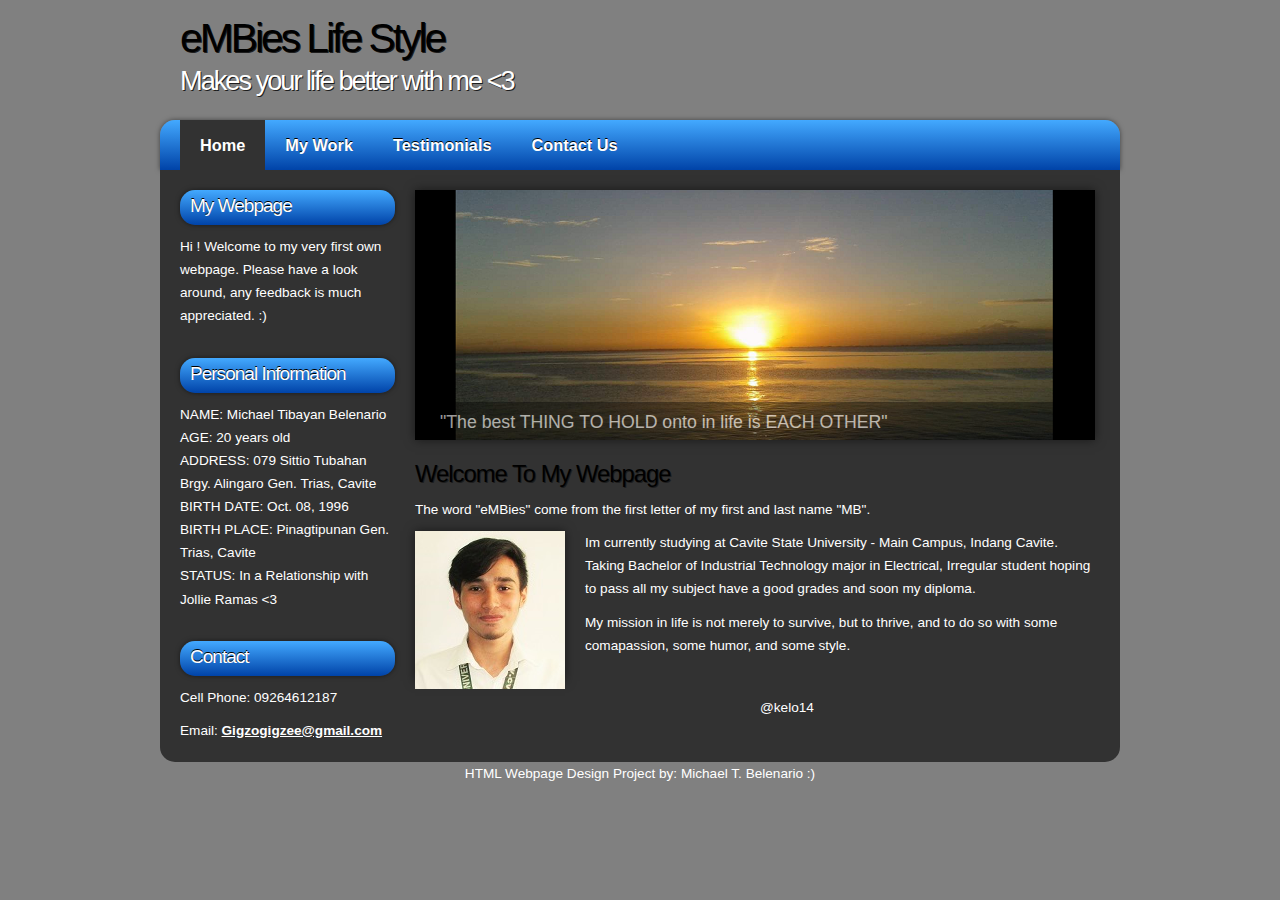
<file: eMBies/index.html>
<!DOCTYPE html PUBLIC "-//W3C//DTD XHTML 1.1//EN" "http://www.w3.org/TR/xhtml11/DTD/xhtml11.dtd">
<html xmlns="http://www.w3.org/1999/xhtml" xml:lang="en">

<head>
  <title>Webpage project</title>
  <meta name="description" content="free website template" />
  <meta name="keywords" content="enter your keywords here" />
  <meta http-equiv="content-type" content="text/html; charset=utf-8" />
  <meta http-equiv="X-UA-Compatible" content="IE=9" />
  <link rel="stylesheet" type="text/css" href="css/style.css" />
  <script type="text/javascript" src="js/jquery.min.js"></script>
  <script type="text/javascript" src="js/image_slide.js"></script>
</head>

<body>
  <div id="main">
    <div id="header">
	  <div id="banner">
	    <div id="welcome">
	      <h1>eMBies Life Style</h1>
	    </div><!--close welcome-->
	    <div id="welcome_slogan">
	      <h1>Makes your life better with me <3</h1>
	    </div><!--close welcome_slogan-->
	  </div><!--close banner-->
    </div><!--close header-->

	<div id="menubar">
      <ul id="menu">
        <li class="current"><a href="index.html">Home</a></li>
        <li><a href="mywork.html">My Work</a></li>
        <li><a href="testimonials.html">Testimonials</a></li>
        <li><a href="contact.html">Contact Us</a></li>
      </ul>
    </div><!--close menubar-->	
    
	<div id="site_content">		

	  <div class="sidebar_container">       
		<div class="sidebar">
          <div class="sidebar_item">
            <h2>My Webpage</h2>
            <p>Hi ! Welcome to my very first own webpage. Please have a look around, any feedback is much appreciated. :)</p>
          </div><!--close sidebar_item--> 
        </div><!--close sidebar-->     		
		<div class="sidebar">
          <div class="sidebar_item">
            <h2>Personal Information</h2>
            <p>NAME: Michael Tibayan Belenario
              <br>AGE: 20 years old
                <br>ADDRESS: 079 Sittio Tubahan Brgy. Alingaro Gen. Trias, Cavite
                  <br>BIRTH DATE: Oct. 08, 1996<br>BIRTH PLACE: Pinagtipunan Gen. Trias, Cavite
                   <br>STATUS: In a Relationship with Jollie Ramas <3 </p></h3>  
		  </div><!--close sidebar_item--> 
        </div><!--close sidebar-->
		  		
        <div class="sidebar">
          <div class="sidebar_item">
            <h2>Contact</h2>
            <p>Cell Phone: 09264612187</p>
            <p>Email: <a href="Gigzogigzee@gmail.com">Gigzogigzee@gmail.com</a></p>
          </div><!--close sidebar_item--> 
        </div><!--close sidebar-->
       </div><!--close sidebar_container-->	
	
	  <div class="slideshow">
	    <ul class="slideshow">
          
         
          <li class="show"><img width="680" height="250" src="images/home_1.png" alt="&quot;The best THING TO HOLD onto in life is EACH OTHER&quot;" /></li>
          <li><img width="680" height="250" src="images/home_2.png" alt="&quot;The best THING TO HOLD onto in life is EACH OTHER&quot;" /></li>
          <li><img width="680" height="250" src="images/home_3.png" alt="&quot;The best THING TO HOLD onto in life is EACH OTHER&quot;" /></li>
        </ul>
      </div>	  	 
	 
	  <div id="content">
        <div class="content_item">
		  <h1>Welcome To My Webpage</h1> 
	      <p>The word "eMBies" come from the first letter of my first and last name "MB". </p>	  
		  
		  <div class="content_image">
		    <img src="images/content_image1.jpg" alt="image1"/>
	      </div>
		  <p>Im currently studying at Cavite State University - Main Campus, Indang Cavite. Taking Bachelor of Industrial Technology major in Electrical, Irregular student hoping to pass all my subject have a good grades and soon my diploma.</p>
		  <p>My mission in life is not merely to survive, but to thrive, and to do so with some comapassion, some humor, and some style.</p>
		  <br style="clear:both"/>
		  
		  <div class="content_container">
		    <p></p>
		  	
		     
		    
		  </div><!--close content_container-->
          <div class="content_container">
		    <p>@kelo14</p>          
		  	
		     
		   		  
		  </div><!--close content_container-->			  
		</div><!--close content_item-->
      </div><!--close content-->   
	</div><!--close site_content--> 
     
 
  </div><!--close main-->
  	   <center><p> HTML Webpage Design Project by: Michael T. Belenario :) </p></center>
  <div id="footer">
	 
  
</body>
</html>
</file>
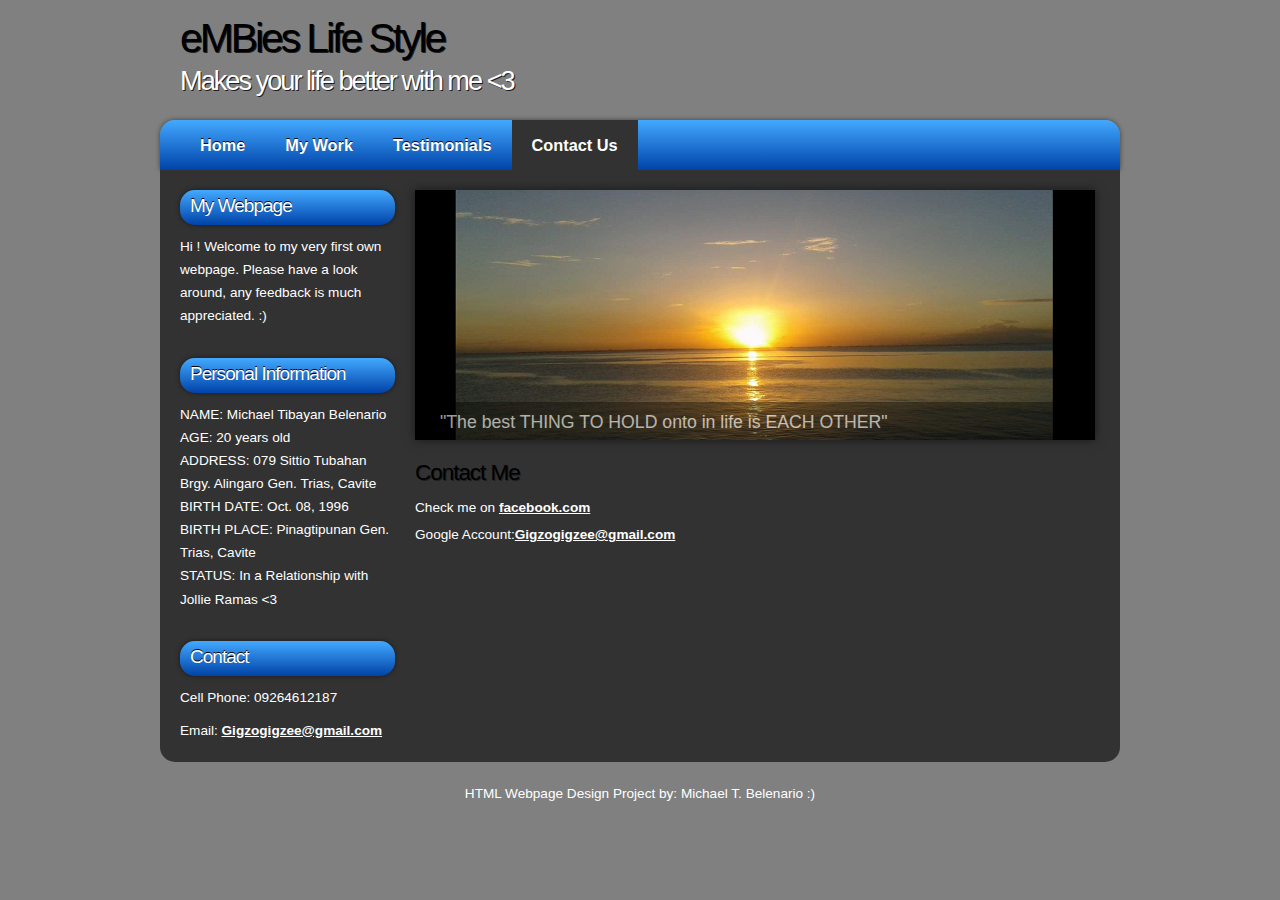
<file: eMBies/contact.html>
﻿<!DOCTYPE html PUBLIC "-//W3C//DTD XHTML 1.1//EN" "http://www.w3.org/TR/xhtml11/DTD/xhtml11.dtd">
<html xmlns="http://www.w3.org/1999/xhtml" xml:lang="en">

<head>
  <title>Webpage project</title>
  <meta name="description" content="free website template" />
  <meta name="keywords" content="enter your keywords here" />
  <meta http-equiv="content-type" content="text/html; charset=utf-8" />
  <meta http-equiv="X-UA-Compatible" content="IE=9" />
  <link rel="stylesheet" type="text/css" href="css/style.css" />
  <script type="text/javascript" src="js/jquery.min.js"></script>
  <script type="text/javascript" src="js/image_slide.js"></script>
</head>

<body>
  <div id="main">
    <div id="header">
	  <div id="banner">
	    <div id="welcome">
	      <h1>eMBies Life Style</h1>
	    </div><!--close welcome-->
	    <div id="welcome_slogan">
	     <h1>Makes your life better with me <3</h1>
	    </div><!--close welcome_slogan-->
	  </div><!--close banner-->
    </div><!--close header-->

	<div id="menubar">
      <ul id="menu">
        <li><a href="index.html">Home</a></li>
        <li><a href="mywork.html">My Work</a></li>
        <li><a href="testimonials.html">Testimonials</a></li>
        <li class="current"><a href="contact.html">Contact Us</a></li>
      </ul>
    </div><!--close menubar-->
	
	<div id="site_content">	

	  <div class="sidebar_container">       
		<div class="sidebar">
          <div class="sidebar_item">
            <h2>My Webpage</h2>
            <p>Hi ! Welcome to my very first own webpage. Please have a look around, any feedback is much appreciated. :)</p>
          </div><!--close sidebar_item--> 
        </div><!--close sidebar-->     		
		<div class="sidebar">
          <div class="sidebar_item">
            <h2>Personal Information</h2>
            
            <p>NAME: Michael Tibayan Belenario
              <br>AGE: 20 years old
                <br>ADDRESS: 079 Sittio Tubahan Brgy. Alingaro Gen. Trias, Cavite
                  <br>BIRTH DATE: Oct. 08, 1996<br>BIRTH PLACE: Pinagtipunan Gen. Trias, Cavite
                   <br>STATUS: In a Relationship with Jollie Ramas <3 </p>         
		  </div><!--close sidebar_item--> 
        </div><!--close sidebar-->	
        <div class="sidebar">
          <div class="sidebar_item">
            <h2>Contact</h2>
            <p>Cell Phone: 09264612187</p>
            <p>Email: <a href="mailto:Gigzogigzee@gmail.com">Gigzogigzee@gmail.com</a></p>
          </div><!--close sidebar_item--> 
        </div><!--close sidebar-->
       </div><!--close sidebar_container-->
	
	  <div class="slideshow">
	    <ul class="slideshow">
          <li class="show"><img width="680" height="250" src="images/home_1.png" alt="&quot;The best THING TO HOLD onto in life is EACH OTHER&quot;" /></li>
          <li><img width="680" height="250" src="images/home_2.png" alt="&quot;The best THING TO HOLD onto in life is EACH OTHER&quot;" /></li>
          <li><img width="680" height="250" src="images/home_3.png" alt="&quot;The best THING TO HOLD onto in life is EACH OTHER&quot;" /></li>
        </ul>
      </div>	 	   
	   
      <div id="content">
        <div class="content_item">
		  <div class="form_settings">
            <h2>Contact Me</h2>
            <p>Check me on <a href="http//:facebook.com/michael.belenario">facebook.com</a></p>
			<p>Google Account:<a href="mailto:Gigzogigzee@gmail.com">Gigzogigzee@gmail.com</a></p>
 <div class="content_container">
		    <p></p>  	
		     
		  </div><!--close content_container-->
          </div><!--close form_settings-->
		</div><!--close content_item-->
      </div><!--close content-->  
    </div><!--close site_content-->   
 
  </div><!--close main-->
  
  <div id="footer">
	  <p> HTML Webpage Design Project by: Michael T. Belenario :) </p>
  </div><!--close footer-->  	
  
</body>
</html>
</file>
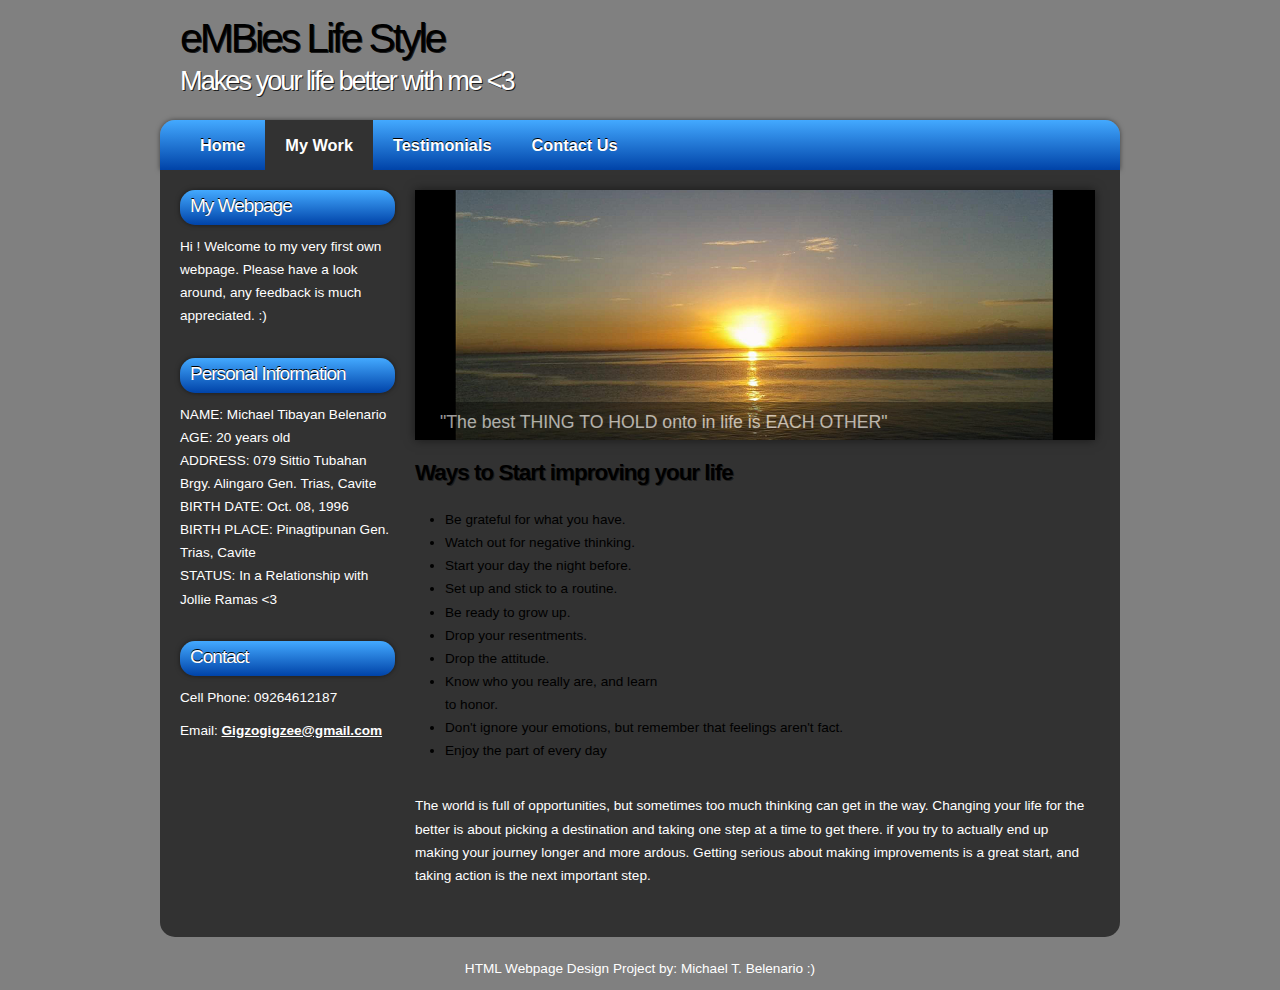
<file: eMBies/mywork.html>
<!DOCTYPE html PUBLIC "-//W3C//DTD XHTML 1.1//EN" "http://www.w3.org/TR/xhtml11/DTD/xhtml11.dtd">
<html xmlns="http://www.w3.org/1999/xhtml" xml:lang="en">

<head>
  <title>Webpage project</title>
  <meta name="description" content="free website template" />
  <meta name="keywords" content="enter your keywords here" />
  <meta http-equiv="content-type" content="text/html; charset=utf-8" />
  <meta http-equiv="X-UA-Compatible" content="IE=9" />
  <link rel="stylesheet" type="text/css" href="css/style.css" />
  <script type="text/javascript" src="js/jquery.min.js"></script>
  <script type="text/javascript" src="js/image_slide.js"></script>
</head>

<body>
  <div id="main">
    <div id="header">
	  <div id="banner">
	    <div id="welcome">
	      <h1>eMBies Life Style</h1>
	    </div><!--close welcome-->
	    <div id="welcome_slogan">
	      <h1>Makes your life better with me <3</h1>
	    </div><!--close welcome_slogan-->
	  </div><!--close banner-->
    </div><!--close header-->
	
	<div id="menubar">
      <ul id="menu">
        <li><a href="index.html">Home</a></li>
        <li class="current"><a href="mywork.html">My Work</a></li>
        <li><a href="testimonials.html">Testimonials</a></li>
        <li><a href="contact.html">Contact Us</a></li>
      </ul>
    </div><!--close menubar-->	
    
	<div id="site_content">	

	  <div class="sidebar_container">       
		<div class="sidebar">
          <div class="sidebar_item">
            <h2>My Webpage</h2>
            <p>Hi ! Welcome to my very first own webpage. Please have a look around, any feedback is much appreciated. :)</p>
          </div><!--close sidebar_item--> 
        </div><!--close sidebar-->     		
		<div class="sidebar">
          <div class="sidebar_item">
            <h2>Personal Information</h2>
            <p>NAME: Michael Tibayan Belenario
              <br>AGE: 20 years old
                <br>ADDRESS: 079 Sittio Tubahan Brgy. Alingaro Gen. Trias, Cavite
                  <br>BIRTH DATE: Oct. 08, 1996<br>BIRTH PLACE: Pinagtipunan Gen. Trias, Cavite
                   <br>STATUS: In a Relationship with Jollie Ramas <3 </p>         
		  </div><!--close sidebar_item--> 
        </div><!--close sidebar-->	  		
        <div class="sidebar">
          <div class="sidebar_item">
            <h2>Contact</h2>
            <p>Cell Phone: 09264612187</p>
            <p>Email: <a href="Gigzogigzee@gmail.com">Gigzogigzee@gmail.com</a></p>
          </div><!--close sidebar_item--> 
        </div><!--close sidebar-->
       </div><!--close sidebar_container-->
	
	  <div class="slideshow">
	    <ul class="slideshow">
          
          <li class="show"><img width="680" height="250" src="images/home_1.png" alt="&quot;The best THING TO HOLD onto in life is EACH OTHER&quot;" /></li>
          <li><img width="680" height="250" src="images/home_2.png" alt="&quot;The best THING TO HOLD onto in life is EACH OTHER&quot;" /></li>
          <li><img width="680" height="250" src="images/home_3.png" alt="&quot;The best THING TO HOLD onto in life is EACH OTHER&quot;" /></li>
        </ul>
      </div>	 
        
	  <div id="content">
        <div class="content_item">
          <h2><b>Ways to Start improving your life</b></h2>
			     <p>
                               <ul>
				<li>Be grateful for what you have.
				<li>Watch out for negative thinking.</li>	
				<li>Start your day the night before.</li>
				<li>Set up and stick to a routine.</li>
				<li>Be ready to grow up.</li>
				<li>Drop your resentments.</li>
				<li>Drop the attitude.</li></td>
				<li>Know who you really are, and learn <br>to honor.</li>
				<li>Don't ignore your emotions, but remember that feelings aren't fact.</li>
                                <li>Enjoy the part of every day</li>
			       </ul>
                              </p>
		    
		      <p>The world is full of opportunities, but sometimes too much thinking can get in the way. Changing your life for the better is about picking a destination and taking one step at a time to get there. if you try to actually end up making your journey longer and more ardous. Getting serious about making improvements is a great start, and taking action is the next important step. </p>
		    	
		    
		       
		        	  				
		</div><!--close content_item-->
      </div><!--close content-->   
	</div><!--close site_content-->  
 
  </div><!--close main-->
  
  <div id="footer">
	   <center><p> HTML Webpage Design Project by: Michael T. Belenario :) </p></center>
  </div><!--close footer-->  
  
  </body>
</html>
</file>
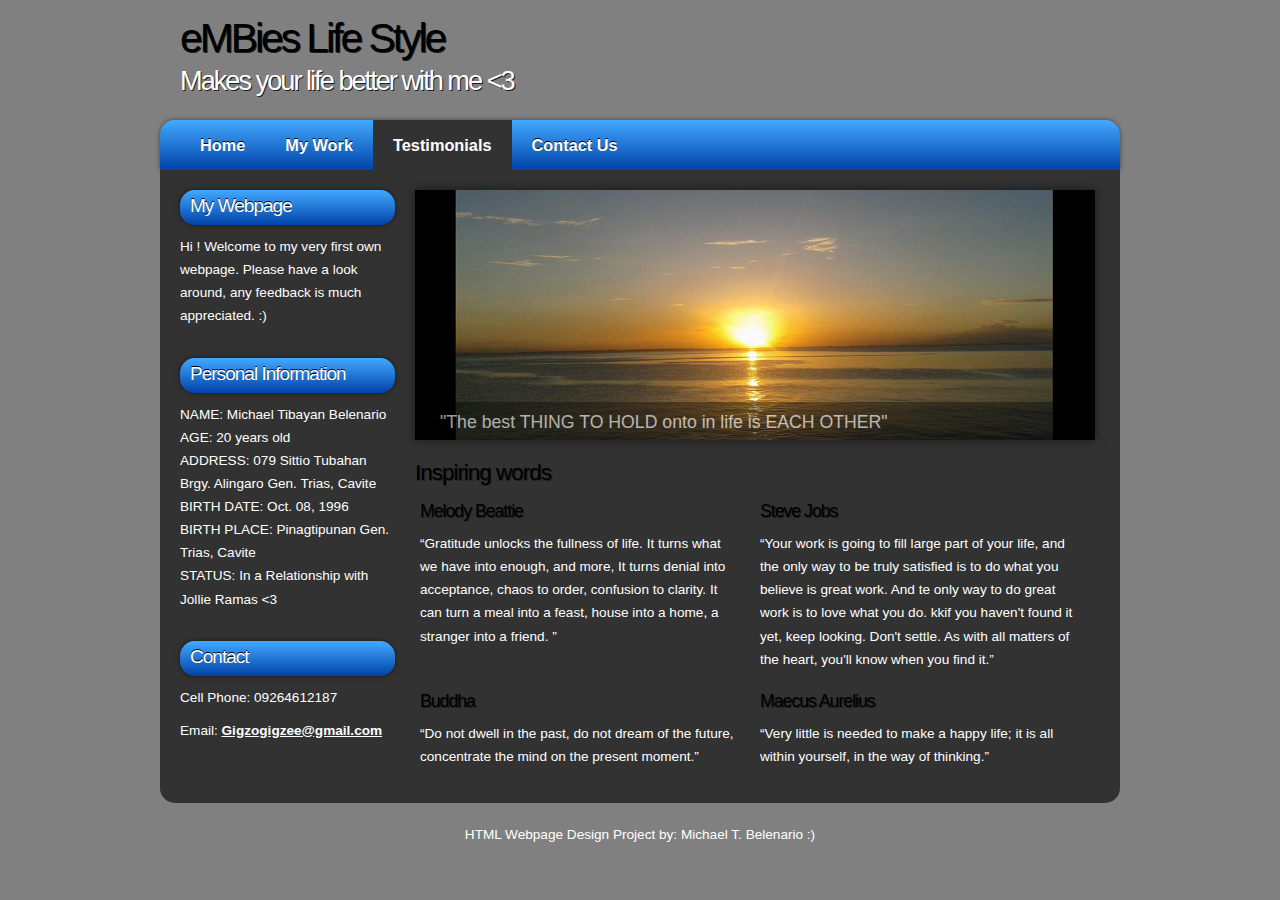
<file: eMBies/testimonials.html>
<!DOCTYPE html PUBLIC "-//W3C//DTD XHTML 1.1//EN" "http://www.w3.org/TR/xhtml11/DTD/xhtml11.dtd">
<html xmlns="http://www.w3.org/1999/xhtml" xml:lang="en">

<head>
  <title>Webpage project</title>
  <meta name="description" content="free website template" />
  <meta name="keywords" content="enter your keywords here" />
  <meta http-equiv="content-type" content="text/html; charset=utf-8" />
  <meta http-equiv="X-UA-Compatible" content="IE=9" />
  <link rel="stylesheet" type="text/css" href="css/style.css" />
  <script type="text/javascript" src="js/jquery.min.js"></script>
  <script type="text/javascript" src="js/image_slide.js"></script>
</head>

<body>
  <div id="main">
    <div id="header">
	  <div id="banner">
	    <div id="welcome">
	      <h1>eMBies Life Style</h1>
	    </div><!--close welcome-->
	    <div id="welcome_slogan">
	      <h1>Makes your life better with me <3</h1>
	    </div><!--close welcome_slogan-->
	  </div><!--close banner-->
    </div><!--close header-->

	<div id="menubar">
      <ul id="menu">
        <li><a href="index.html">Home</a></li>
        <li><a href="mywork.html">My Work</a></li>
        <li class="current"><a href="testimonials.html">Testimonials</a></li>
        <li><a href="contact.html">Contact Us</a></li>
      </ul>
    </div><!--close menubar-->
    
	<div id="site_content">	

	  <div class="sidebar_container">       
		<div class="sidebar">
          <div class="sidebar_item">
            <h2>My Webpage</h2>
            <p>Hi ! Welcome to my very first own webpage. Please have a look around, any feedback is much appreciated. :)</p>
          </div><!--close sidebar_item--> 
        </div><!--close sidebar-->     		
		<div class="sidebar">
          <div class="sidebar_item">
            <h2>Personal Information</h2>
            <p>NAME: Michael Tibayan Belenario
              <br>AGE: 20 years old
                <br>ADDRESS: 079 Sittio Tubahan Brgy. Alingaro Gen. Trias, Cavite
                  <br>BIRTH DATE: Oct. 08, 1996<br>BIRTH PLACE: Pinagtipunan Gen. Trias, Cavite
                   <br>STATUS: In a Relationship with Jollie Ramas <3 </p>         
		  </div><!--close sidebar_item--> 
        </div><!--close sidebar-->	    		
        <div class="sidebar">
          <div class="sidebar_item">
            <h2>Contact</h2>
            <p>Cell Phone: 09264612187</p>
            <p>Email: <a href="Gigzogigzee@gmail.com">Gigzogigzee@gmail.com</a></p>
          </div><!--close sidebar_item--> 
        </div><!--close sidebar-->
       </div><!--close sidebar_container-->
	
	  <div class="slideshow">
	    <ul class="slideshow">
          
          
          <li class="show"><img width="680" height="250" src="images/home_1.png" alt="&quot;The best THING TO HOLD onto in life is EACH OTHER&quot;" /></li>
          <li><img width="680" height="250" src="images/home_2.png" alt="&quot;The best THING TO HOLD onto in life is EACH OTHER&quot;" /></li>
          <li><img width="680" height="250" src="images/home_3.png" alt="&quot;The best THING TO HOLD onto in life is EACH OTHER&quot;" /></li>
        </ul>
      </div>	  
	   
      <div id="content">
        <div class="content_item">
          <h2>Inspiring words</h2>
			<div class="content_container">
			  <h3>Melody Beattie</h3>
			  <p>&ldquo;Gratitude unlocks the fullness of life. It turns what we have into enough, and more, It turns denial into acceptance, chaos to order, confusion to clarity. It can turn a meal into a feast, house into a home, a stranger into a friend. &rdquo;</p>
			</div><!--close content_container-->
            <div class="content_container">
			  <h3>Steve Jobs</h3>
			  <p>&ldquo;Your work is going to fill large part of your life, and the only way to be truly satisfied is to do what you believe is great work. And te only way to do great work is to love what you do. kkif you haven't found it yet, keep looking. Don't settle. As with all matters of the heart, you'll know when you find it.&rdquo;</p>
			</div><!--close content_container--> 
			<div class="content_container">
			  <h3>Buddha</h3>
			  <p>&ldquo;Do not dwell in the past, do not dream of the future, concentrate the mind on the present moment.&rdquo;</p>
			</div><!--close content_container-->
            <div class="content_container">
			  <h3>Maecus Aurelius</h3>
			  <p>&ldquo;Very little is needed to make a happy life; it is all within yourself, in the way of thinking.&rdquo;</p>
			</div><!--close content_container--> 
	    </div><!--close content_item-->
	  </div><!--content-->   
	</div><!--close site_content-->

  <div id="footer">
	   <center><p> HTML Webpage Design Project by: Michael T. Belenario :) </p></center>
  </div><!--close footer-->  	
  
</body>
</html>
</file>
<file: eMBies/css/style.css>
html
{ height: 100%;}

*
{ margin: 0;
  padding: 0;}

body
{ font: normal 85% Arial, Helvetica, sans-serif;
  background-color:gray ;background-image:src="images/background".jpg;
  color: #000;
}

p
{ padding: 0 0 10px 0;
  color: #FFF;
  line-height: 1.7em;
  font-size: 100% }

img
{ border: 0;}

h1, h2, h3, h4, h5, h6 
{ font: normal 175% Arial, Helvetica, sans-serif;
  color: black ;
  text-shadow: 1px 1px #1D1D1D;
  letter-spacing: -1px;
  margin: 0 0 10px 0;}

h2
{ font: normal 165% Arial, Helvetica, sans-serif;}

h3
{ font: normal 130% Arial, Helvetica, sans-serif;
}

h4, h5, h6
{ margin: 0;
  padding: 0 0 0px 0;
  font: normal 150% Arial, Helvetica, sans-serif;
  line-height: 1.5em;}

h5, h6
{ font: normal 95% Arial, Helvetica, sans-serif;
  color: #888;
  padding-bottom: 15px;}

a
{ color: #FFF;
  font-weight: bold;
  background: transparent;
  outline: none;
  text-decoration: underline;}

a:hover
{ text-decoration: none;}

ul
{ margin: 2px 0 22px 30px;
  line-height: 1.7em;
  font-style: normal;
  font-size: 100%;}

ol
{ margin: 8px 0 22px 20px;}

ol li
{ margin: 0 0 11px 0;}

#main, #header, #banner, #menubar, #site_content, #footer, #content_bottom
{ margin-left: auto; 
  margin-right: auto;}

#main
{ background: transparent;}
  
#header
{ width: 960px;
  height: 120px;
  background: transparent;}

#banner
{ width: 960px;
  position: relative;
  height: 50px;
  padding: 15px 0 0 0;
  background: transparent;}

#menubar
{ width: 960px;
  height: 50px;
  text-align: center; 
  margin: 0 auto;
  background: #0043A8;
  background: -moz-linear-gradient(#43A9FF, #0043A8);
  background: -o-linear-gradient(#43A9FF, #0043A8);
  background: -webkit-linear-gradient(#43A9FF, #0043A8);
  border-radius: 15px 15px 0px 0px;
  -moz-border-radius: 15px 15px 0px 0px;
  -webkit-border: 15px 15px 0px 0px;
  -webkit-box-shadow: rgba(0, 0, 0, 0.5) 0px 0px 5px;
  -moz-box-shadow: rgba(0, 0, 0, 0.5) 0px 0px 5px;
  box-shadow: rgba(0, 0, 0, 0.5) 0px 0px 5px;
  } 
  
#welcome
{ width: 960px;
  float: left;
  height: 50px;
  margin: 0 auto;
  padding-left: 20px;
  background: transparent;} 
  
#welcome_slogan
{ width: 960px;
  float: left;
  height: 50px;
  margin: 0 auto;
  padding-left: 20px;
  background: transparent;}   
   
#welcome H1
{ font: normal 300% Arial, Helvetica, sans-serif;
  letter-spacing: -3px;
  color:black;
  text-shadow: 1px 1px #1D1D1D;}

#welcome_slogan H1
{ font: normal 200% Arial, Helvetica, sans-serif;
  letter-spacing: -2px;
  color: #FFF;
  text-shadow: 1px 1px #1D1D1D;}  
  
ul#menu
{ margin:0;
  margin: 0 0 0 20px;}

ul#menu li
{ padding: 0 0 0 0px;
  list-style: none;
  margin: 2px 0 0 0;
  display: inline;
  background: transparent;}

ul#menu li a
{ float: left;
  font: bold 120% Arial, Helvetica, sans-serif;
  text-align: center;
  color: #FFF;
  text-decoration: none;
  height: 24px;
  text-shadow: 0px -1px 0px #000;
  padding: 16px 20px 10px 20px;
  background: transparent; } 
  
ul#menu li.current a
{ color: #FFF;
  background: #323232;
  text-shadow: none;}
  
ul#menu li:hover a
{ color: #FFF;
  background: #323232;
  text-shadow: none;}

#site_content
{ width: 940px;
  padding-left: 20px;
  overflow: hidden;
  margin: 0 auto;
  background: #323232;
  border-radius: 0px 0px 15px 15px;
  -moz-border-radius: 0px 0px 15px 15px;
  -webkit-border: 0px 0px 15px 15px;} 

.sidebar_container
{ float: left;
  margin: 10px 20px 0 0;
  width: 215px;
  padding: 0;}

.sidebar
{ float: left;
  width: 250px;
  padding: 0;
  margin-top: 10px;
  margin-bottom: 10px;}

.sidebar_item
{ font: normal 100% Arial, Helvetica, sans-serif;
  width: 215px;}

.sidebar h2
{ padding: 5px 0 0 10px;
  font: normal 140% Arial, Helvetica, sans-serif;
  height: 30px;
  text-shadow: 0px -1px 0px #000;
  color: #fff;
  background: #0043A8;
  background: -moz-linear-gradient(#43A9FF, #0043A8);
  background: -o-linear-gradient(#43A9FF, #0043A8);
  background: -webkit-linear-gradient(#43A9FF, #0043A8);
  border-radius: 15px 15px 15px 15px;
  -moz-border-radius: 15px 15px 15px 15px;
  -webkit-border: 15px 15px 15px 15px;
  -webkit-box-shadow: rgba(0, 0, 0, 0.5) 0px 0px 5px;
  -moz-box-shadow: rgba(0, 0, 0, 0.5) 0px 0px 5px;
  box-shadow: rgba(0, 0, 0, 0.5) 0px 0px 5px;}  

#content
{ width: 680px;
  margin-bottom: 20px;
  float: left;}

.content_item
{ width: 680px;
  margin-top: 20px;
  margin-bottom: 20px;}
  
.content_image
{ float: left; 
  width: 150px;
  height: 150px;
  margin: 0 20px 10px 0;
  -webkit-box-shadow: rgba(0, 0, 0, 0.5) 0px 0px 10px;
  -moz-box-shadow: rgba(0, 0, 0, 0.5) 0px 0px 10px;
  box-shadow: rgba(0, 0, 0, 0.5) 0px 0px 10px;}
  
.content_container
{ width: 320px;
  padding: 5px;
  margin-right: 10px;
  float: left;}
  
#content_bottom
 { width: 960px;
  height: 160px;
  text-align: center;} 
  
#content_bottom p
 { color: #000;
  text-shadow: 1px 1px #FFF; }  

#content_bottom h4
{ color: #000;
  text-shadow: none;}
  
.content_bottom_container_box
{ width: 295px;
  padding: 5px;
  text-align: center;
  margin: 20px 0 10px 10px;
  float: left;}

.content_bottom_container_boxl
{ width: 295px;
  padding: 5px;
  text-align: center;
  margin: 20px 0 10px 10px;
  float: left;}
  
#footer
{ width: 960px;
  height: 30px;
  padding-top: 20px;
  text-align: center; 
  background: transparent;
  color: black;
  }

 
 .button_small
{ font: normal 110% Arial, Helvetica, sans-serif;
  height: 15px;
  width: 90px;
  padding: 5px 5px 10px 7px;
  background: #0043A8;
  background: -moz-linear-gradient(#43A9FF, #0043A8);
  background: -o-linear-gradient(#43A9FF, #0043A8);
  background: -webkit-linear-gradient(#43A9FF, #0043A8);
  border-radius: 15px 15px 15px 15px;
  -moz-border-radius: 15px 15px 15px 15px;
  -webkit-border: 15px 15px 15px 15px;
  -webkit-box-shadow: rgba(0, 0, 0, 0.5) 0px 0px 5px;
  -moz-box-shadow: rgba(0, 0, 0, 0.5) 0px 0px 5px;
  box-shadow: rgba(0, 0, 0, 0.5) 0px 0px 5px;}
  
.button_small a
{ color: #FFF;
  padding-left: 5px;}

.form_settings
{ margin: 15px 0 0 0;}

.form_settings p
{ padding: 0 0 4px 0;}

.form_settings span
{ float: left; 
  width: 280px; 
  text-align: left;}
  
.form_settings input, .form_settings textarea
{ padding: 2px; 
  width: 299px; 
  font: 100% arial; 
  border: 1px solid #E5E5DB; 
  background: #FFF; 
  color: #47433F;}
  
.form_settings input[type="checkbox"]
{ padding: 2px 0; 
  width: 15px; 
  font: 100% arial; 
  border: 0; 
  background: #FFF; 
  color: #47433F;
  margin: 28px 0;}

.form_settings .submit
{ font: 100% arial; 
  width: 99px; 
  margin: 0 0 0 206px; 
  height: 26px;
  padding: 2px 0 3px 0;
  cursor: pointer; 
  background: #0043A8;
  background: -moz-linear-gradient(#43A9FF, #0043A8);
  background: -o-linear-gradient(#43A9FF, #0043A8);
  background: -webkit-linear-gradient(#43A9FF, #0043A8);
  border-radius: 7px 7px 7px 7px;
  -moz-border-radius: 7px 7px 7px 7px;
  -webkit-border: 7px 7px 7px 7px;
  -webkit-box-shadow: rgba(0, 0, 0, 0.5) 0px 0px 5px;
  -moz-box-shadow: rgba(0, 0, 0, 0.5) 0px 0px 5px;
  box-shadow: rgba(0, 0, 0, 0.5) 0px 0px 5px;
  color: #FFF;}

.slideshow {
  width: 680px;
  height: 250px;
  overflow: hidden;
  position: relative;
  margin-top: 20px;
  -webkit-box-shadow: rgba(0, 0, 0, 0.5) 0px 0px 10px;
  -moz-box-shadow: rgba(0, 0, 0, 0.5) 0px 0px 10px;
  box-shadow: rgba(0, 0, 0, 0.5) 0px 0px 10px;}
  
/* styling for the slideshow on the homepage */
ul.slideshow {
  list-style: none;
  width: 680px;
  height: 250px;
  overflow: hidden;
  position: relative;
  margin: 0;
  -webkit-box-shadow: rgba(0, 0, 0, 0.5) 0px 0px 10px;
  -moz-box-shadow: rgba(0, 0, 0, 0.5) 0px 0px 10px;
  box-shadow: rgba(0, 0, 0, 0.5) 0px 0px 10px;}
  
ul.slideshow li {
  position: absolute;
  margin: 0;
  padding: 0;
  left: 0;
  right: 0;}
 
ul.slideshow li.show {
  z-index: 500;}
 
ul img {
  border: none;}
 
#slideshow-caption {
  width: 680px;
  height: 38px;
  position: absolute;
  bottom: 0;
  left: 0; 
  z-index: 500;}
 
#slideshow-caption .slideshow-caption-container {
  padding: 10px 25px 10px 25px; 
  background: transparent url(../images/transparent.png) repeat;  
  z-index: 1000;}
 
#slideshow-caption p {
  padding: 0;
  font: normal 130% arial, sans-serif;
  color: #FFF;}
</file>
